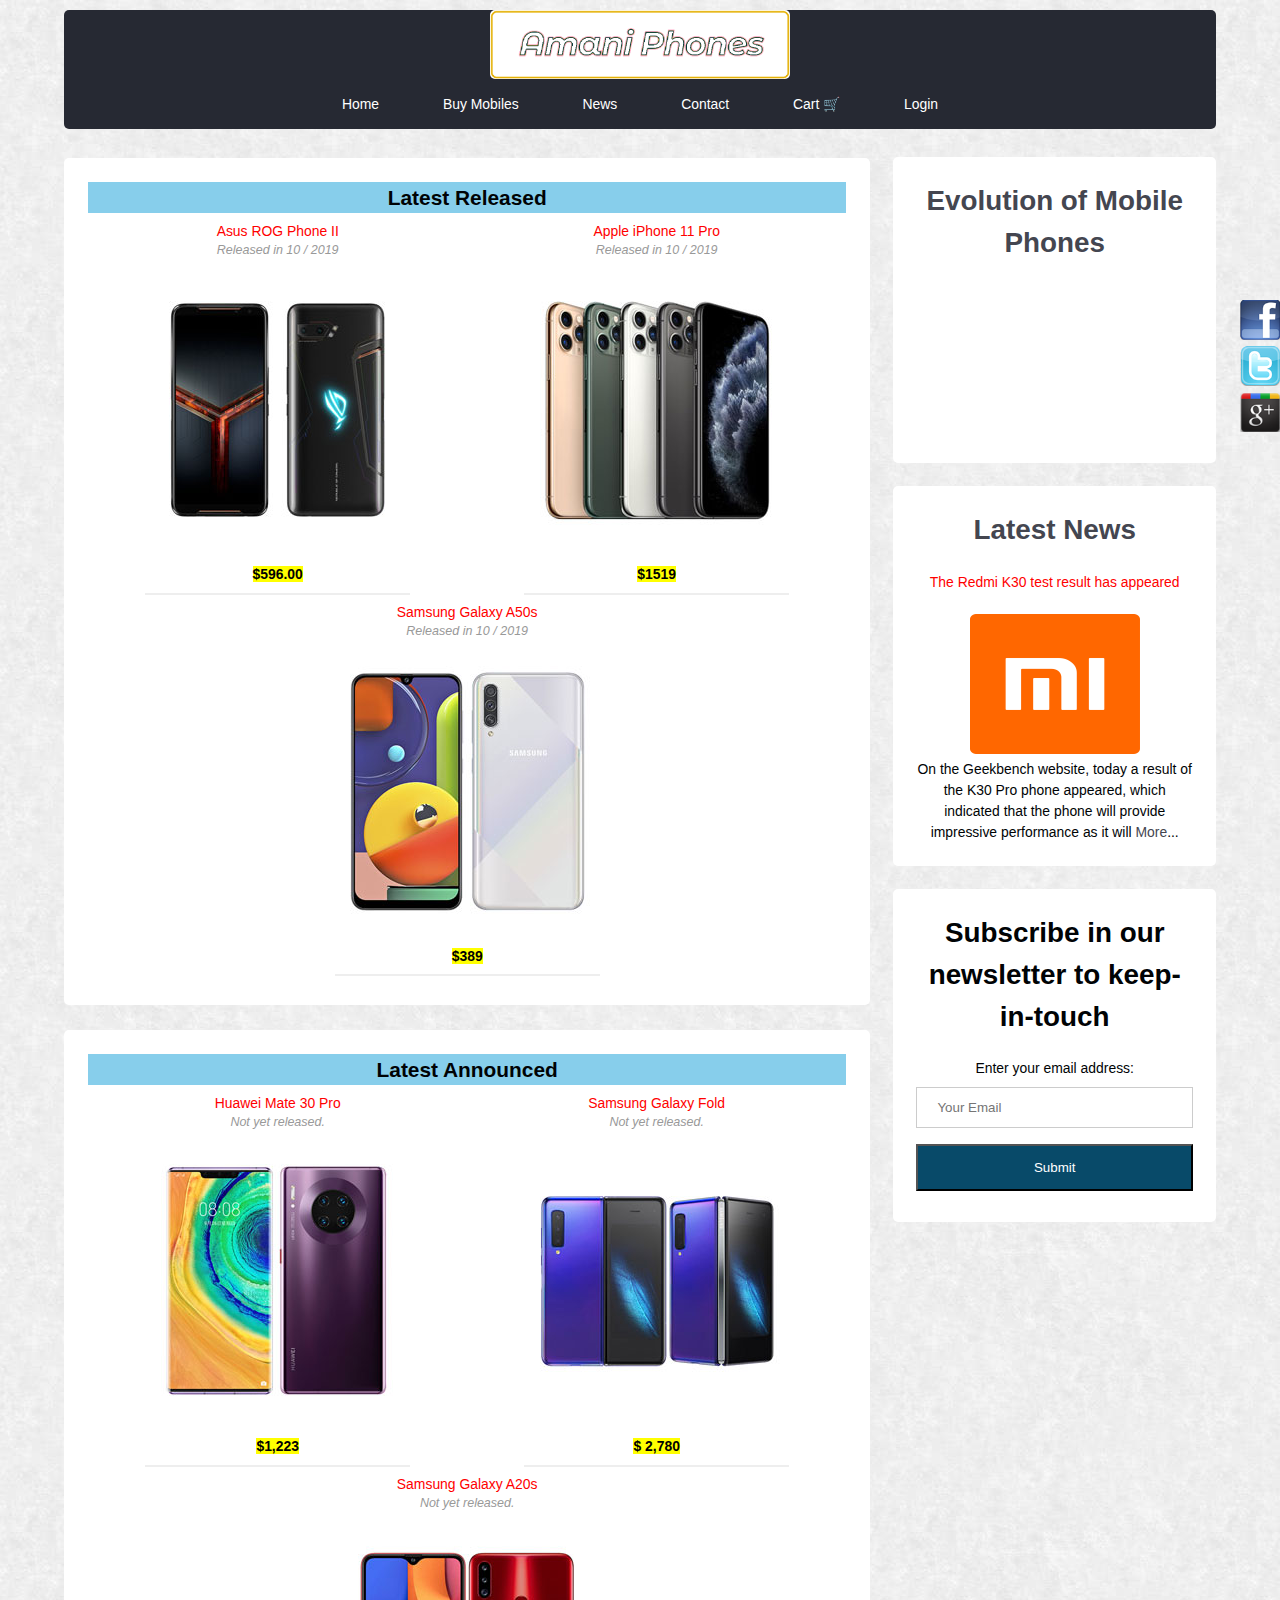
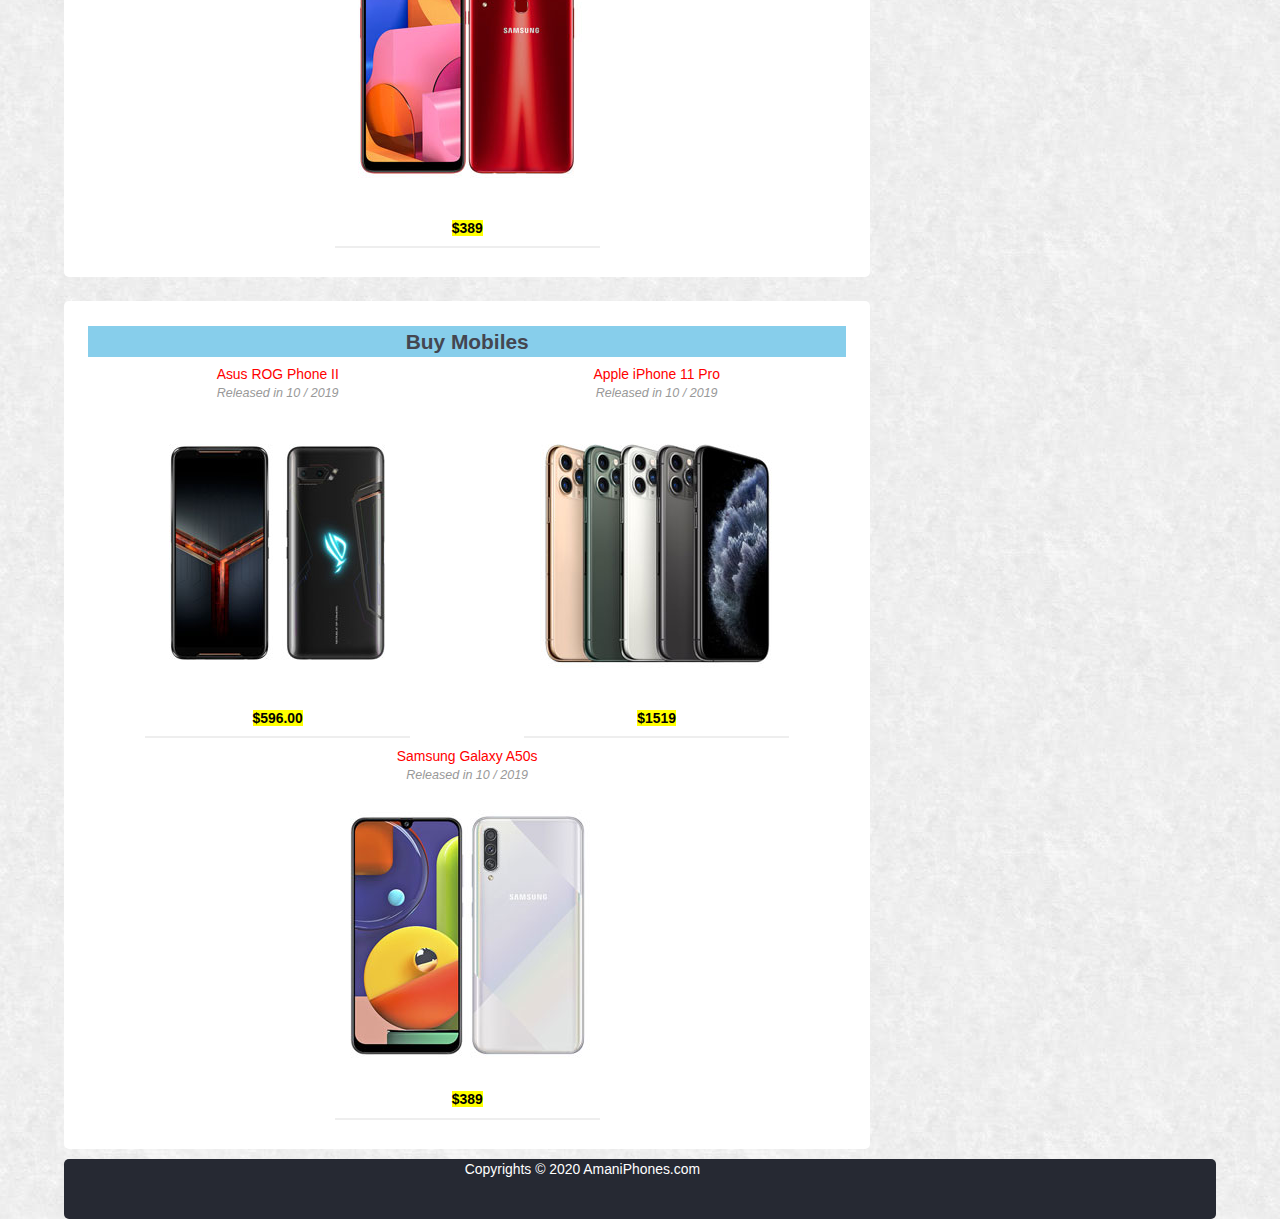
<file: index.html>
<!DOCTYPE html>
<html lang="en">
<head>
  <meta charset="UTF-8" />
  <meta name="viewport" content="width=device-width, initial-scale=1.0" />
  <meta http-equiv="X-UA-Compatible" content="ie=edge" />
  <link rel="stylesheet" href="css/style.css" />
  <title>ِAmani Phones</title>
  <style>
  </style>
</head>

<body class="body">
  <header class="mainheader">
   <div> <img src="img/Logo.PNG" /></div>
    <nav>
      <ul>
        <li><a href="index.html">Home</a></li>
        <li><a href="buy.html">Buy Mobiles</a></li>
        <li><a href="news.html">News</a></li>
        <li><a href="contact.html">Contact</a></li>
        <li><a href="cart.html">Cart 🛒</a></li>
         <li><a href="login.html">Login</a></li>
      </ul>
    </nav>
  </header>

  <div id="socialNetworksLnks">
        <div>
            <a href="https://www.facebook.com" target="_blank" >
                <img src="img/facebook.png" alt="Follow us on facebook"></a></div>
        <div>
            <a href="https://twitter.com" target="_blank" >
                <img  src="img/twitter.png" alt="follow us on twitter"></a></div>
        <div>
            <a href="https://plus.google.com" target="_blank" >
                <img src="img/google-plus.png" alt="follow us on Google +"></a></div>
  </div>

  <div class="mainContent ">
    <section class="top-content">
      <header>
        <h2>Latest Released</h2>
      </header>
      <div class="content">
        <article>
          <p><span>Asus ROG Phone II</span></p>
          <footer>
            <p class="post-info">Released in 10 / 2019</p>
          </footer>
          <figure>
            <a href="Asus1.html"><img src="img/pict1.jpg " /></a>
          </figure>

          <p>
            <mark>$596.00</mark>
          </p>
        </article>
        <article>
          <p><span>Apple iPhone 11 Pro</span></p>
          <footer>
            <p class="post-info">Released in 10 / 2019</p>
          </footer>
          <figure>
            <a href="Apple1.html"> <img src="img/pict2.jpg " /></a>
          </figure>

          <p>
            <mark>$1519</mark>

          </p>
        </article>
        

        <article>
          <p><span>Samsung Galaxy A50s</span></p>
          <footer>
            <p class="post-info">Released in 10 / 2019</p>
          </footer>
          <figure>
            <a href="Galaxy1.html"><img src="img/pict3.jpg " /></a>
          </figure>

          <p>
            <mark>$389</mark>

          </p>
        </article>
      </div>
    </section>
      <section class="top-content">
        <header>
          <h2>Latest Announced</h2>
        </header>
        <div class="content">
          <article>
            <p><span>Huawei Mate 30 Pro</span></p>
            <footer>
              <p class="post-info">Not yet released.</p>
            </footer>
            <figure>
              <img src="img/pict4.jpg " />
            </figure>

            <p>
              <mark>$1,223</mark>

            </p>
          </article>
          <article>
            <p><span>Samsung Galaxy Fold</span></p>
            <footer>
              <p class="post-info">Not yet released.</p>
            </footer>
            <figure>
              <img src="img/pict5.jpg " />
            </figure>

            <p>
              <mark>$ 2,780</mark>

            </p>
          </article>

          <article>
            <p><span>Samsung Galaxy A20s</span></p>
            <footer>
              <p class="post-info">Not yet released.</p>
            </footer>
            <figure>
              <img src="img/pict6.jpg " />
            </figure>

            <p>
              <mark>$389</mark>

            </p>
          </article>
        </div>
      </section>
        <section class="top-content">
          <header>
            <h2><a href="buy.html">Buy Mobiles</a></h2>
          </header>
          <div class="content">
            <article>
              <p><span>Asus ROG Phone II</span></p>
              <footer>
                <p class="post-info">Released in 10 / 2019</p>
              </footer>
              <figure>
                <a href="Asus1.html"><img src="img/pict1.jpg " /></a>
              </figure>
    
              <p>
                <mark>$596.00</mark>
    
              </p>
            </article>
            <article>
              <p><span>Apple iPhone 11 Pro</span></p>
              <footer>
                <p class="post-info">Released in 10 / 2019</p>
              </footer>
              <figure>
                <a href="Apple1.html"> <img src="img/pict2.jpg " /></a>
              </figure>
    
              <p>
                <mark>$1519</mark>
    
              </p>
            </article>
            
    
            <article>
              <p><span>Samsung Galaxy A50s</span></p>
              <footer>
                <p class="post-info">Released in 10 / 2019</p>
              </footer>
              <figure>
                <a href="Galaxy1.html"><img src="img/pict3.jpg " /></a>
              </figure>
    
              <p>
                <mark>$389</mark>
    
              </p>
            </article>
          </div>
        </section>

  </div>
   <aside>
    <article class="theSidebar">
      <h1><a href="#"> Evolution of Mobile Phones</a></h1>
      <br>
     <iframe width="95%" src="https://www.youtube.com/embed/xnobktms0TM" frameborder="0" 
     allow="accelerometer; autoplay; encrypted-media; gyroscope; picture-in-picture" allowfullscreen></iframe>
    </article>
  </aside>
  <aside>
    <article class="theSidebar flow">
      <h1><a href="news.html"> Latest News</a></h1>
         <br>
      <p><span>The Redmi K30 test result has appeared</span></p>
         <br>
      <p><img src="img/redmi.png "  /></p>
      <p>On the Geekbench website, today a result of the K30 Pro phone appeared, which indicated that the phone will
        provide impressive performance as it will <a href="#"> More</a>...
      </p>
  
    </article>
 
 
  </aside>

  <aside>
    <article class="theSidebar">
      <h1> Subscribe in our newsletter to keep-in-touch</h1>
         <br>
      <p>
          <form>
          <label for="email_input">Enter your email address:</label>
          <input type="email" name="email" id="email_input" placeholder="Your Email">
           <button type="submit">Submit</button>
        </form>
      </p>
    </article>
  </aside>
  <footer class="footer">
    <p>Copyrights &copy; 2020 AmaniPhones.com</p>
  </footer>
</body>

</html>
</file>
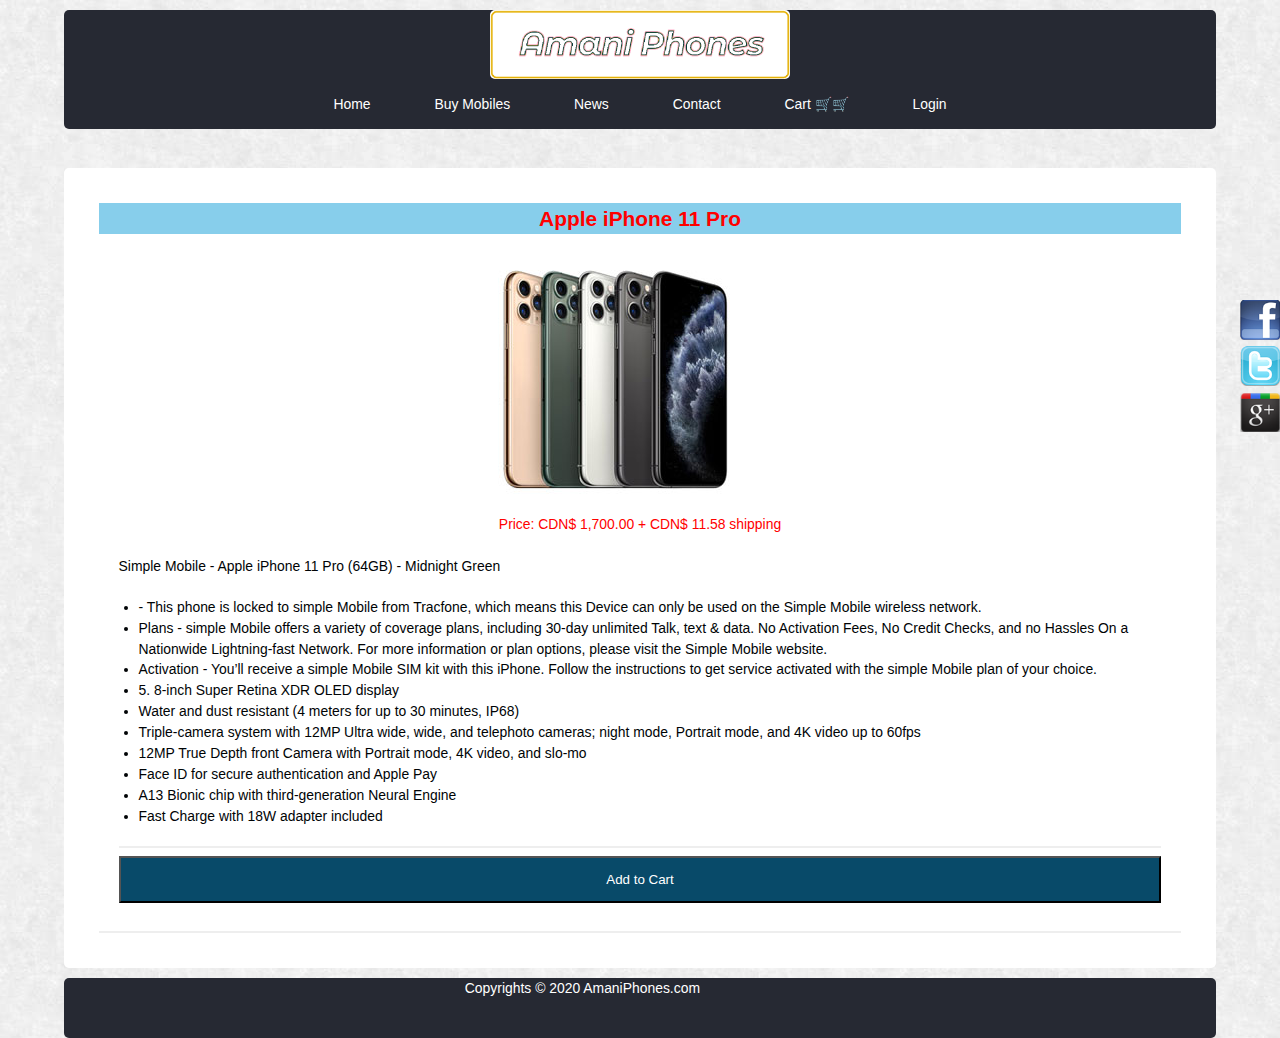
<file: Apple1.html>
<!DOCTYPE html>
<html lang="en">

<head>
  <meta charset="UTF-8" />
  <meta name="viewport" content="width=device-width, initial-scale=1.0" />
  <meta http-equiv="X-UA-Compatible" content="ie=edge" />
  <link rel="stylesheet" href="css/style.css" />
  <title>Apple iPhone 11 Pro | Amani Phones</title>
  <style>
    /*...................... Main content..................... */

    .mainContent {
      width: 100%;
    }
  
    h2,#spanid {
      color: red;
      text-align: center;
    }
    .post-img {
    background: url("img/pict2.jpg") no-repeat;
      display: block;
      margin-left: auto;
      margin-right: auto;
       width: 300px;
        height: 260px;

}

.post-img:hover {
    background: url("img/apple1_1.png") no-repeat;
  
      display: block;
}
 article{
       padding: 20px;
       border-bottom: 2px #eee solid;
     }
     article ul{
       padding: 20px;
       border-bottom: 2px #eee solid;
     }
  </style>
</head>

<body class="body">
  <header class="mainheader">
    <div> <img src="img/Logo.PNG" /></div>
    <nav>
      <ul>
        <li><a href="index.html">Home</a></li>
        <li><a href="buy.html">Buy Mobiles</a></li>
        <li><a href="news.html">News</a></li>
        <li><a href="contact.html">Contact</a></li>
        <li><a href="cart.html">Cart  🛒🛒</a></li>
         <li><a href="login.html">Login</a></li>
      </ul>
    </nav>
  </header>
    <div id="socialNetworksLnks">
        <div>
            <a href="https://www.facebook.com" target="_blank" >
                <img src="img/facebook.png" alt="Follow us on facebook"></a></div>
        <div>
            <a href="https://twitter.com" target="_blank" >
                <img  src="img/twitter.png" alt="follow us on twitter"></a></div>
        <div>
            <a href="https://plus.google.com" target="_blank" >
                <img src="img/google-plus.png" alt="follow us on Google +"></a></div>
  </div>
  <div class="mainContent">

    <section class="top-content">
      <header>
        <h2>Apple iPhone 11 Pro</h2>
      </header>

      <article>
          <div class="post-img">&nbsp;
         
         </div> 
        <p id="spanid"><span> Price:	CDN$ 1,700.00
          + CDN$ 11.58 shipping</span></p>
        <br>
        <p>Simple Mobile - Apple iPhone 11 Pro (64GB) - Midnight Green</p>
        <ul>
          

            <li>- This phone is locked to simple Mobile from Tracfone, which means this Device can only be used on the Simple Mobile wireless network.</li> 
<li>Plans - simple Mobile offers a variety of coverage plans, including 30-day unlimited Talk, text & data. No Activation Fees, No Credit Checks, and no Hassles On a Nationwide Lightning-fast Network. For more information or plan options, please visit the Simple Mobile website.</li>
<li>Activation - You’ll receive a simple Mobile SIM kit with this iPhone. Follow the instructions to get service activated with the simple Mobile plan of your choice.</li>
<li>5. 8-inch Super Retina XDR OLED display</li>
<li>Water and dust resistant (4 meters for up to 30 minutes, IP68)</li>
<li>Triple-camera system with 12MP Ultra wide, wide, and telephoto cameras; night mode, Portrait mode, and 4K video up to 60fps</li>
<li>12MP True Depth front Camera with Portrait mode, 4K video, and slo-mo</li>
<li>Face ID for secure authentication and Apple Pay</li>
<li>A13 Bionic chip with third-generation Neural Engine</li>
<li>Fast Charge with 18W adapter included</li>
        </ul>

<p><button>Add to Cart</button></p>
        
      </article>
    </section>


    <footer class="footer">
      <p>Copyrights &copy; 2020 AmaniPhones.com</p>
    </footer>
</body>

</html>
</file>
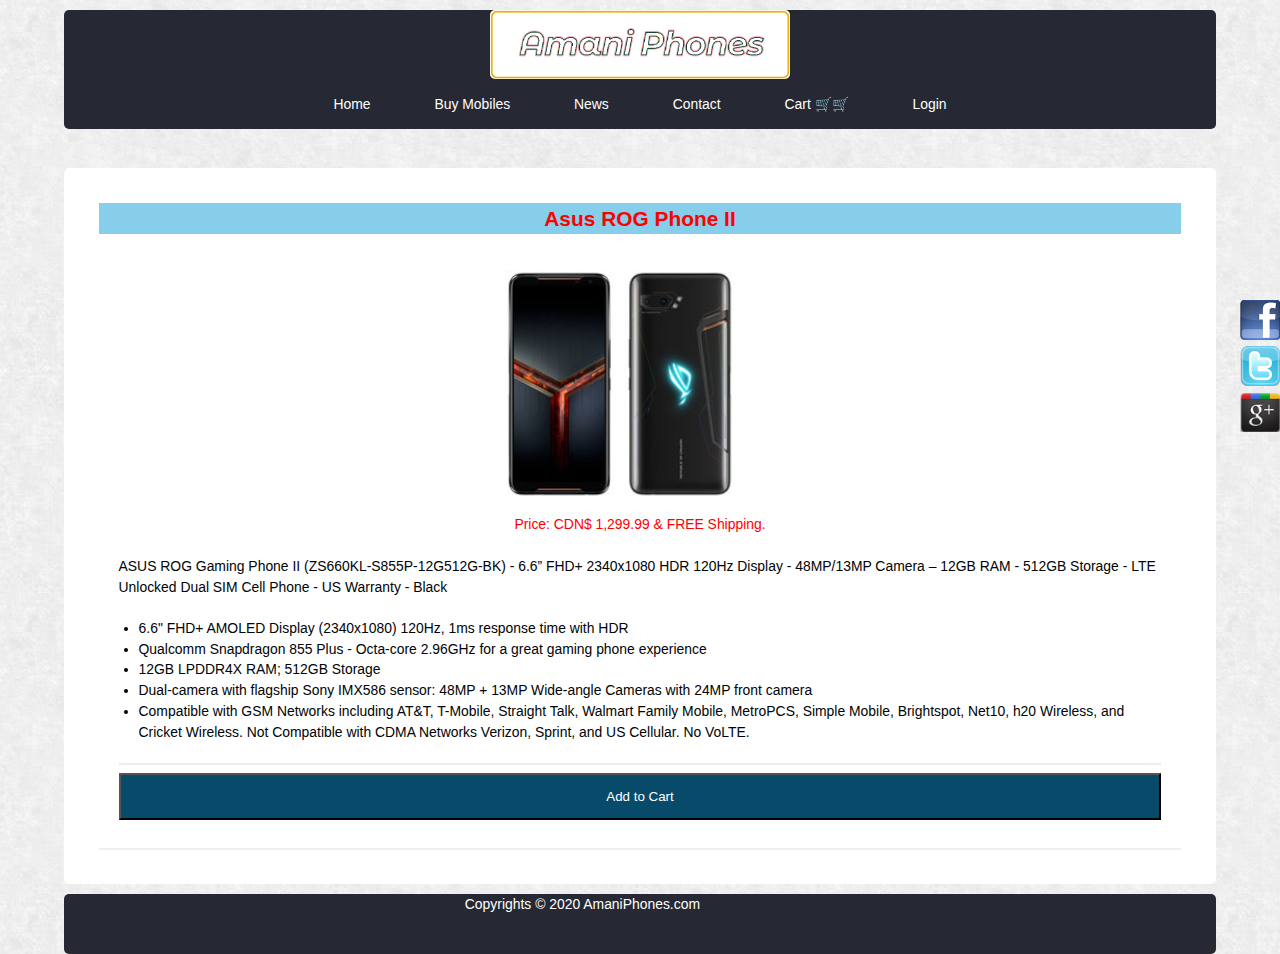
<file: Asus1.html>
<!DOCTYPE html>
<html lang="en">

<head>
  <meta charset="UTF-8" />
  <meta name="viewport" content="width=device-width, initial-scale=1.0" />
  <meta http-equiv="X-UA-Compatible" content="ie=edge" />
  <link rel="stylesheet" href="css/style.css" />
  <title>Asus ROG Phone II | Amani Phones</title>
  <style>
    /*...................... Main content..................... */

    .mainContent {
      width: 100%;
    }

    h2,#spanid {
      color: red;
      text-align: center;
    }

    .post-img {
    background: url("img/pict1.jpg") no-repeat;
     background-size: contain;
      display: block;
      margin-left: auto;
      margin-right: auto;
       width: 300px;
        height: 260px;
     }

.post-img:hover {
    background: url("img/asus1_1.jpg") no-repeat;
      display: block;
} 
  article{
       padding: 20px;
       border-bottom: 2px #eee solid;
     }
     article ul{
       padding: 20px;
       border-bottom: 2px #eee solid;
     }

  </style>
</head>

<body class="body">
  <header class="mainheader">
    <div> <img src="img/Logo.PNG" /></div>
    <nav>
      <ul>
        <li><a href="index.html">Home</a></li>
        <li><a href="buy.html">Buy Mobiles</a></li>
        <li><a href="news.html">News</a></li>
        <li><a href="contact.html">Contact</a></li>
        <li><a href="cart.html">Cart  🛒🛒</a></li>
         <li><a href="login.html">Login</a></li>
      </ul>
    </nav>
  </header>
    <div id="socialNetworksLnks">
        <div>
            <a href="https://www.facebook.com" target="_blank" >
                <img src="img/facebook.png" alt="Follow us on facebook"></a></div>
        <div>
            <a href="https://twitter.com" target="_blank" >
                <img  src="img/twitter.png" alt="follow us on twitter"></a></div>
        <div>
            <a href="https://plus.google.com" target="_blank" >
                <img src="img/google-plus.png" alt="follow us on Google +"></a></div>
  </div>
  <div class="mainContent">

    <section class="top-content">
      <header>
        <h2>Asus ROG Phone II</h2>
      </header>

      <article>
        <div class="post-img">&nbsp;</div> 

        <p id="spanid"><span> Price:	CDN$ 1,299.99 & FREE Shipping.</span></p>
        <br>
        <p> ASUS ROG Gaming Phone II (ZS660KL-S855P-12G512G-BK) - 6.6” FHD+ 2340x1080 HDR 120Hz Display - 48MP/13MP
          Camera – 12GB RAM - 512GB Storage - LTE Unlocked Dual SIM Cell Phone - US Warranty - Black</p>
        <ul>
          <li>6.6" FHD+ AMOLED Display (2340x1080) 120Hz, 1ms response time with HDR</li>
          <li>Qualcomm Snapdragon 855 Plus - Octa-core 2.96GHz for a great gaming phone experience</li>
          <li>12GB LPDDR4X RAM; 512GB Storage</li>
          <li>Dual-camera with flagship Sony IMX586 sensor: 48MP + 13MP Wide-angle Cameras with 24MP front camera</li>
          <li>Compatible with GSM Networks including AT&T, T-Mobile, Straight Talk, Walmart Family Mobile, MetroPCS,
            Simple Mobile, Brightspot, Net10, h20 Wireless, and Cricket Wireless. Not Compatible with CDMA Networks
            Verizon, Sprint, and US Cellular. No VoLTE.</li>
        </ul>


         <p><button>Add to Cart</button></p>
      </article>


    </section>


    <footer class="footer">
      <p>Copyrights &copy; 2020 AmaniPhones.com</p>
    </footer>
</body>

</html>
</file>
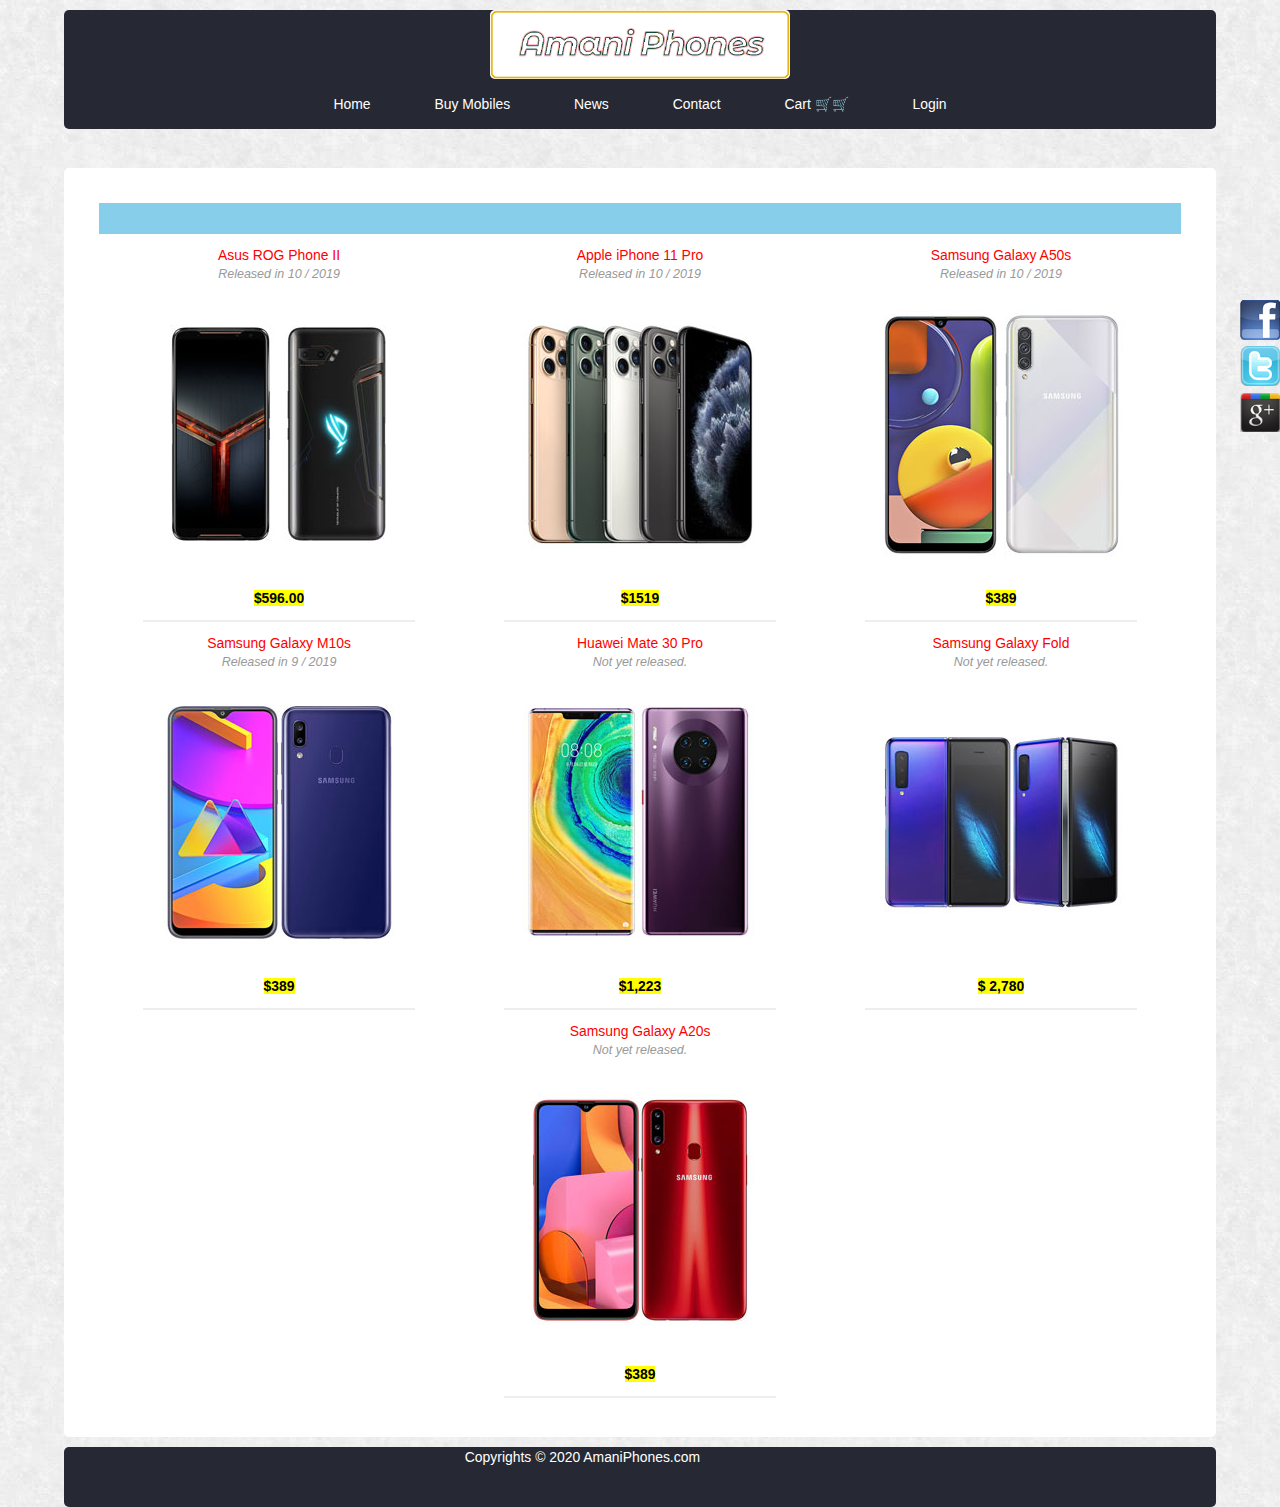
<file: buy.html>
<!DOCTYPE html>
<html lang="en">

<head>
  <meta charset="UTF-8" />
  <meta name="viewport" content="width=device-width, initial-scale=1.0" />
  <meta http-equiv="X-UA-Compatible" content="ie=edge" />
  <link rel="stylesheet" href="css/style.css" />
  <title>ِBuy Phones | Amani Phones</title>
  <style>
    span {
      color: red;
    }

    mark {
      font-weight: bold;
      line-height: large;
    }

    .mainContent {
      width: 100%;
    }

    .post-img {
      height:17.5%;
      width:98%;
    }    

  </style>
</head>

<body class="body">
  <header class="mainheader">
    <div> <img src="img/Logo.PNG" /></div>
    <nav>
      <ul>
        <li><a href="index.html">Home</a></li>
        <li><a href="buy.html">Buy Mobiles</a></li>
        <li><a href="news.html">News</a></li>
        <li><a href="contact.html">Contact</a></li>
        <li><a href="cart.html">Cart  🛒🛒</a></li>
         <li><a href="login.html">Login</a></li>
      </ul>
    </nav>
  </header>
    <div id="socialNetworksLnks">
        <div>
            <a href="https://www.facebook.com" target="_blank" >
                <img src="img/facebook.png" alt="Follow us on facebook"></a></div>
        <div>
            <a href="https://twitter.com" target="_blank" >
                <img  src="img/twitter.png" alt="follow us on twitter"></a></div>
        <div>
            <a href="https://plus.google.com" target="_blank" >
                <img src="img/google-plus.png" alt="follow us on Google +"></a></div>
  </div>
  <!-- <div>
    <marquee id="marquee_id" direction="scroll"> Welcome .......................</marquee>
  </div> -->
  <div class="mainContent ">
    <section class="top-content">
      <header>
        <h2>&nbsp;</h2>
      </header>
      <div class="content">
        <article>
          <p><span>Asus ROG Phone II</span></p>
          <footer>
            <p class="post-info">Released in 10 / 2019</p>
          </footer>
          <figure>
            <a href="Asus1.html"><img src="img/pict1.jpg " /></a>
          </figure>
          <p>
            <mark>$596.00</mark>
          </p>
        </article>
        
        <article>
          <p><span>Apple iPhone 11 Pro</span></p>
          <footer>
            <p class="post-info">Released in 10 / 2019</p>
          </footer>
          <figure>
            <a href="Apple1.html"> <img src="img/pict2.jpg " /></a>
          </figure>

          <p>
            <mark>$1519</mark>

          </p>
        </article>

        <article>
          <p><span>Samsung Galaxy A50s</span></p>
          <footer>
            <p class="post-info">Released in 10 / 2019</p>
          </footer>
          <figure>
            <a href="Galaxy1.html"><img src="img/pict3.jpg " /></a>
          </figure>

          <p>
            <mark>$389</mark>

          </p>
        </article>

        <article>
          <p><span>Samsung Galaxy M10s</span></p>
          <footer>
            <p class="post-info">Released in 9 / 2019</p>
          </footer>
          <figure>
            <img src="img/s_m10s.jpg " />
          </figure>

          <p>
            <mark>$389</mark>

          </p>
        </article>
      
          <article>
            <p><span>Huawei Mate 30 Pro</span></p>
            <footer>
              <p class="post-info">Not yet released.</p>
            </footer>
            <figure>
              <img src="img/pict4.jpg " />
            </figure>

            <p>
              <mark>$1,223</mark>

            </p>
          </article>

          <article>
            <p><span>Samsung Galaxy Fold</span></p>
            <footer>
              <p class="post-info">Not yet released.</p>
            </footer>
            <figure>
              <img src="img/pict5.jpg " />
            </figure>

            <p>
              <mark>$ 2,780</mark>

            </p>
          </article>

          <article>
            <p><span>Samsung Galaxy A20s</span></p>
            <footer>
              <p class="post-info">Not yet released.</p>
            </footer>
            <figure>
              <img src="img/pict6.jpg " />
            </figure>

            <p>
              <mark>$389</mark>

            </p>
          </article>
        </div>
  </div>
 
  <footer class="footer">
    <p>Copyrights &copy; 2020 AmaniPhones.com</p>
  </footer>
</body>

</html>
</file>
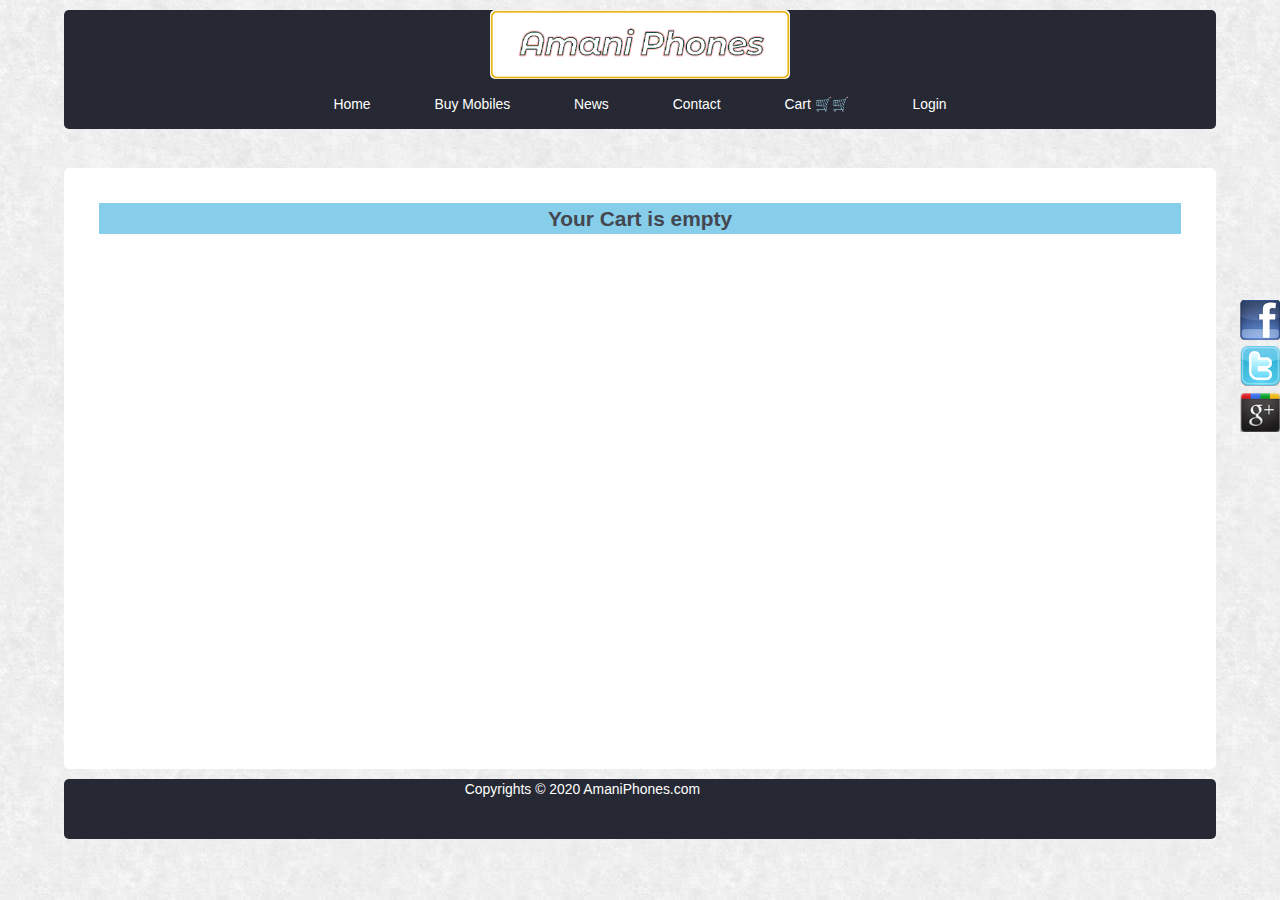
<file: cart.html>
<!DOCTYPE html>
<html lang="en">

<head>
  <meta charset="UTF-8" />
  <meta name="viewport" content="width=device-width, initial-scale=1.0" />
  <meta http-equiv="X-UA-Compatible" content="ie=edge" />
  <link rel="stylesheet" href="css/style.css" />
  <title>Cart | Amani Phones</title>
  <style>
    /*...................... Main content..................... */

    .mainContent {
      width: 100%;
    }
    .top-content article{
height: 500px;
    }
  
  </style>
</head>

<body class="body">
  <header class="mainheader">
    <div> <img src="img/Logo.PNG" /></div>
    <nav>
      <ul>
       <li><a href="index.html">Home</a></li>
        <li><a href="buy.html">Buy Mobiles</a></li>
        <li><a href="news.html">News</a></li>
        <li><a href="contact.html">Contact</a></li>
        <li><a href="cart.html">Cart  🛒🛒</a></li>
         <li><a href="login.html">Login</a></li>
     </ul>
    </nav>
  </header>

    <div id="socialNetworksLnks">
        <div>
            <a href="https://www.facebook.com" target="_blank" >
                <img src="img/facebook.png" alt="Follow us on facebook"></a></div>
        <div>
            <a href="https://twitter.com" target="_blank" >
                <img  src="img/twitter.png" alt="follow us on twitter"></a></div>
        <div>
            <a href="https://plus.google.com" target="_blank" >
                <img src="img/google-plus.png" alt="follow us on Google +"></a></div>
  </div>
  
  <div class="mainContent">

    <section class="top-content">
      <header>
        <h2><a href="#">Your Cart is empty</a></h2>
      </header>
     
      <article>
      &nbsp;
      </article>
    </section>


    <footer class="footer">
      <p>Copyrights &copy; 2020 AmaniPhones.com</p>
    </footer>
</body>

</html>
</file>
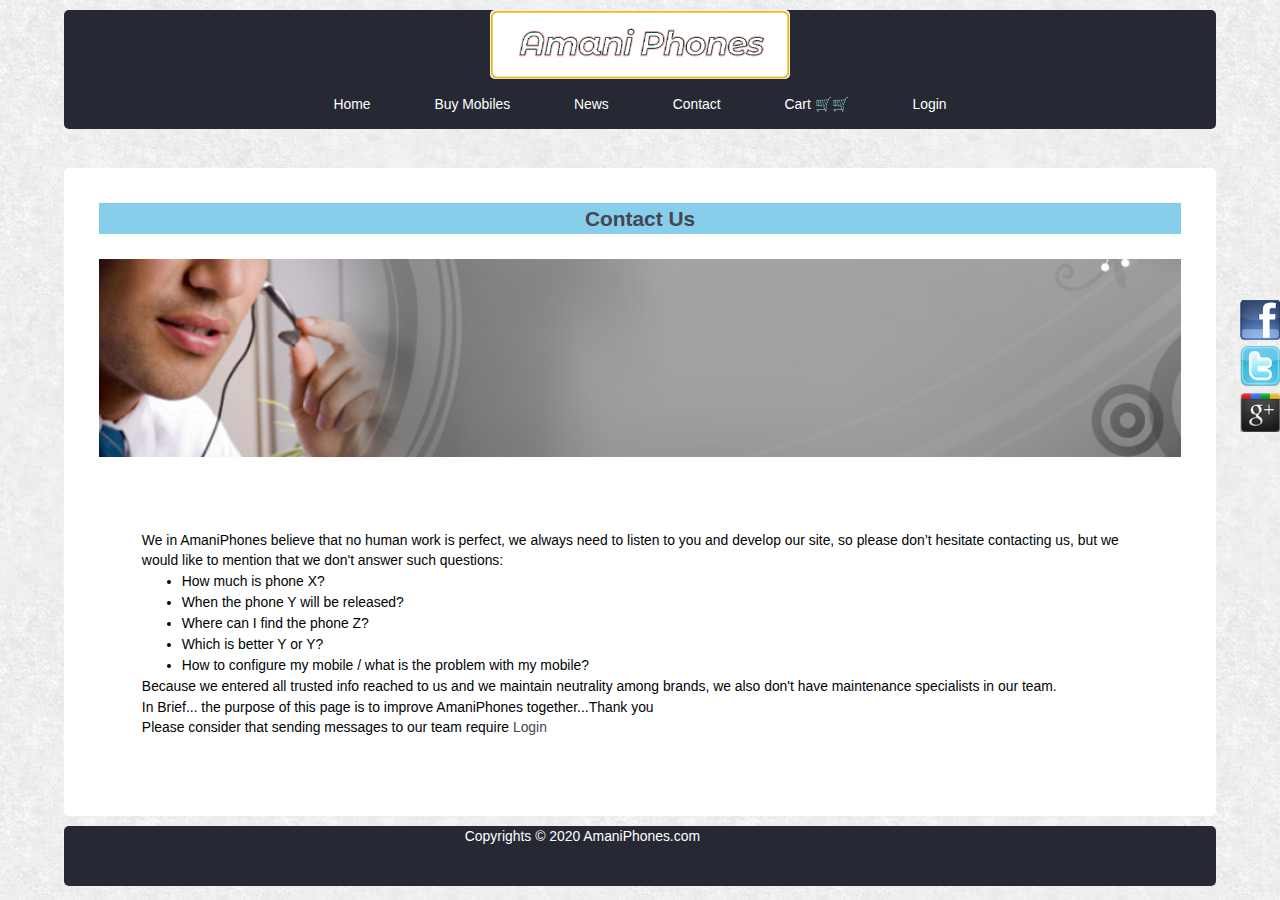
<file: contact.html>
<!DOCTYPE html>
<html lang="en">

<head>
  <meta charset="UTF-8" />
  <meta name="viewport" content="width=device-width, initial-scale=1.0" />
  <meta http-equiv="X-UA-Compatible" content="ie=edge" />
  <link rel="stylesheet" href="css/style.css" />
  <title>Contact | Amani Phones</title>
  <style>
    /*...................... Main content..................... */

    .mainContent {
      width: 100%;
    }

    .top-content article div {
      padding: 4%;
    }
    .top-content article div ul{
      padding-left: 4%;
    }

  </style>
</head>

<body class="body">
  <header class="mainheader">
    <div> <img src="img/Logo.PNG" /></div>
    <nav>
      <ul>
        <li><a href="index.html">Home</a></li>
        <li><a href="buy.html">Buy Mobiles</a></li>
        <li><a href="news.html">News</a></li>
        <li><a href="contact.html">Contact</a></li>
        <li><a href="cart.html">Cart 🛒🛒</a></li>
        <li><a href="login.html">Login</a></li>
      </ul>
    </nav>
  </header>
  <div id="socialNetworksLnks">
    <div>
      <a href="https://www.facebook.com" target="_blank">
        <img src="img/facebook.png" alt="Follow us on facebook"></a></div>
    <div>
      <a href="https://twitter.com" target="_blank">
        <img src="img/twitter.png" alt="follow us on twitter"></a></div>
    <div>
      <a href="https://plus.google.com" target="_blank">
        <img src="img/google-plus.png" alt="follow us on Google +"></a></div>
  </div>

  <div class="mainContent">

    <section class="top-content">
      <header>
        <h2><a href="#">Contact Us</a></h2>
      </header>
      <article>
        <figure>
          <img src="img/contact.jpg " class="post-img" />
        </figure>
        <div>
          <p>We in AmaniPhones believe that no human work is perfect, we always need to listen to you and develop our
            site, so please don’t hesitate contacting us, but we would like to mention that we don't answer such
            questions:
            <ul>
              <li>How much is phone X?</li>
              <li>When the phone Y will be released?</li>
              <li>Where can I find the phone Z?</li>
              <li>Which is better Y or Y?</li>
              <li>How to configure my mobile / what is the problem with my mobile?</li>
            </ul>
            Because we entered all trusted info reached to us and we maintain neutrality among brands, we also don't
            have
            maintenance specialists in our team.</p>

          <p> In Brief... the purpose of this page is to improve AmaniPhones together...Thank you</p>
          <p>Please consider that sending messages to our team require <a id="boldp" href="login.html">Login</a></p>
        </div>
      </article>
    </section>
  </div>


  <footer class="footer">
    <p>Copyrights &copy; 2020 AmaniPhones.com</p>
  </footer>
</body>

</html>
</file>
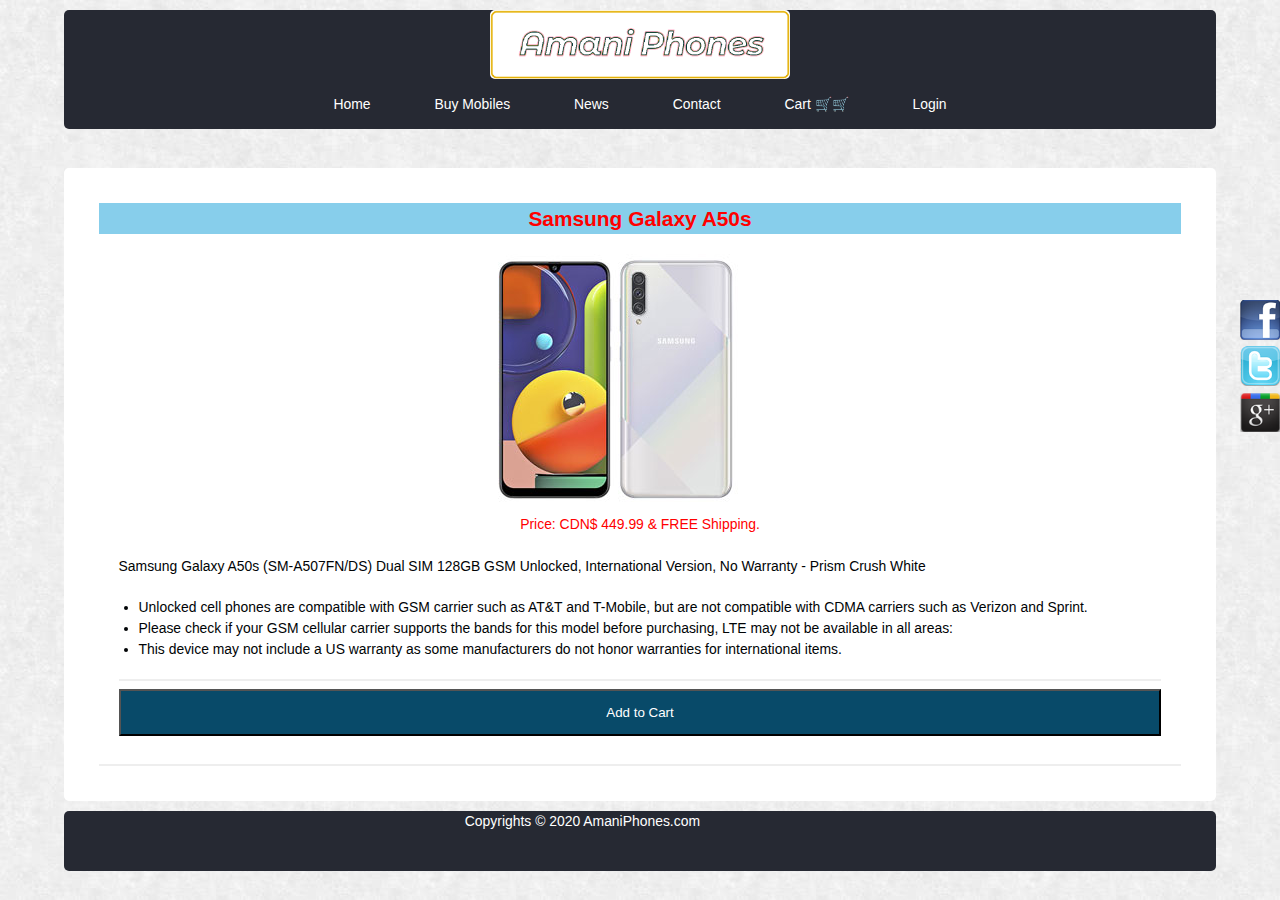
<file: Galaxy1.html>
<!DOCTYPE html>
<html lang="en">

<head>
  <meta charset="UTF-8" />
  <meta name="viewport" content="width=device-width, initial-scale=1.0" />
  <meta http-equiv="X-UA-Compatible" content="ie=edge" />
  <link rel="stylesheet" href="css/style.css" />
  <title>Samsung Galaxy A50s | Amani Phones</title>
  <style>
    /*...................... Main content..................... */

    .mainContent {
      width: 100%;
       
    }

    h2,#spanid {
      color: red;
      text-align: center;
    }

.post-img {
    background: url("img/Galaxy1.jpg") no-repeat;
      display: block;
      margin-left: auto;
      margin-right: auto;
       width: 300px;
        height: 260px;

}

.post-img:hover {
    background: url("img/Galaxy1_1.jpg") no-repeat;
  
      display: block;
} 
 article{
       padding: 20px;
       border-bottom: 2px #eee solid;
     }
     article ul{
       padding: 20px;
       border-bottom: 2px #eee solid;
     }
  </style>
</head>

<body class="body">
  <header class="mainheader">
    <div> <img src="img/Logo.PNG" /></div>
    <nav>
      <ul>
        <li><a href="index.html">Home</a></li>
        <li><a href="buy.html">Buy Mobiles</a></li>
        <li><a href="news.html">News</a></li>
        <li><a href="contact.html">Contact</a></li>
        <li><a href="cart.html">Cart  🛒🛒</a></li>
         <li><a href="login.html">Login</a></li>
      </ul>
    </nav>
  </header>
    <div id="socialNetworksLnks">
        <div>
            <a href="https://www.facebook.com" target="_blank" >
                <img src="img/facebook.png" alt="Follow us on facebook"></a></div>
        <div>
            <a href="https://twitter.com" target="_blank" >
                <img  src="img/twitter.png" alt="follow us on twitter"></a></div>
        <div>
            <a href="https://plus.google.com" target="_blank" >
                <img src="img/google-plus.png" alt="follow us on Google +"></a></div>
  </div>
  <div class="mainContent">

    <section class="top-content">
      <header>
        <h2>Samsung Galaxy A50s</h2>
      </header>

      <article>
         <div class="post-img">&nbsp;
         
         </div> 

        <p id="spanid"><span> Price:	CDN$ 449.99 & FREE Shipping.</span></p>
        <br>
        <p>Samsung Galaxy A50s (SM-A507FN/DS) Dual SIM 128GB GSM Unlocked, International Version, No Warranty - Prism Crush White</p>
        <ul>
          <li>Unlocked cell phones are compatible with GSM carrier such as AT&T and T-Mobile, but are not compatible with CDMA carriers such as Verizon and Sprint.</li>
          <li>Please check if your GSM cellular carrier supports the bands for this model before purchasing, LTE may not be available in all areas:</li>
          <li> This device may not include a US warranty as some manufacturers do not honor warranties for international items.</li>
        </ul>

<p><button>Add to Cart</button></p>
        
      </article>
    </section>


    <footer class="footer">
      <p>Copyrights &copy; 2020 AmaniPhones.com</p>
    </footer>
</body>

</html>
</file>
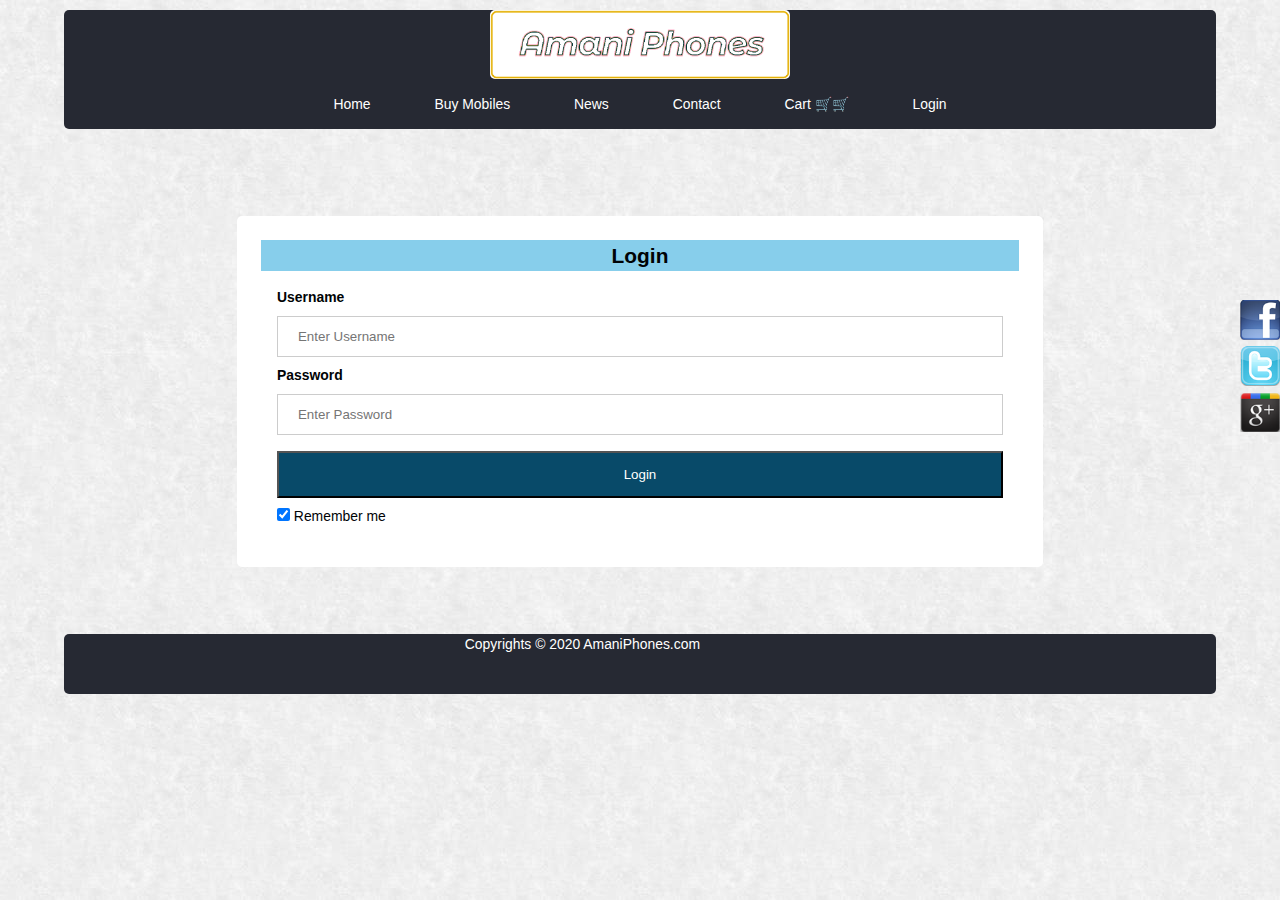
<file: login.html>
<!DOCTYPE html>
<html lang="en">
  <head>
    <meta charset="UTF-8" />
    <meta name="viewport" content="width=device-width, initial-scale=1.0" />
    <meta http-equiv="X-UA-Compatible" content="ie=edge" />
    <link rel="stylesheet" href="css/style.css" />
    <title>Login | Amani Phones</title>
    <style>
      /*...................... Main content..................... */

      .mainContent {
        width: 70%;
        margin: 5% 15%;
      }

      .container {
        padding: 16px;
      }
    </style>
  </head>

  <body class="body">
    <header class="mainheader">
      <div><img src="img/Logo.PNG" /></div>
      <nav>
        <ul>
          <li><a href="index.html">Home</a></li>
          <li><a href="buy.html">Buy Mobiles</a></li>
          <li><a href="news.html">News</a></li>
          <li><a href="contact.html">Contact</a></li>
          <li><a href="cart.html">Cart 🛒🛒</a></li>
          <li><a href="login.html">Login</a></li>
        </ul>
      </nav>
    </header>

    <div id="socialNetworksLnks">
      <div>
        <a href="https://www.facebook.com" target="_blank">
          <img src="img/facebook.png" alt="Follow us on facebook"
        /></a>
      </div>
      <div>
        <a href="https://twitter.com" target="_blank">
          <img src="img/twitter.png" alt="follow us on twitter"
        /></a>
      </div>
      <div>
        <a href="https://plus.google.com" target="_blank">
          <img src="img/google-plus.png" alt="follow us on Google +"
        /></a>
      </div>
    </div>

    <div class="mainContent">
      <section class="top-content">
        <header>
          <h2><a>Login</a></h2>
        </header>

        <article>
          <form>
            <div class="container">
              <label for="uname"><b>Username</b></label>
              <input
                type="text"
                placeholder="Enter Username"
                name="uname"
                required
              />

              <label for="psw"><b>Password</b></label>
              <input
                type="password"
                placeholder="Enter Password"
                name="psw"
                required
              />

              <button type="submit">Login</button>
              <label>
                <input type="checkbox" checked="checked" name="remember" />
                Remember me
              </label>

              <!-- <div>Forgot <a href="#">password?</a></div> -->
            </div>
          </form>
        </article>
      </section>
    </div>

    <footer class="footer">
      <p>Copyrights &copy; 2020 AmaniPhones.com</p>
    </footer>
  </body>
</html>
</file>
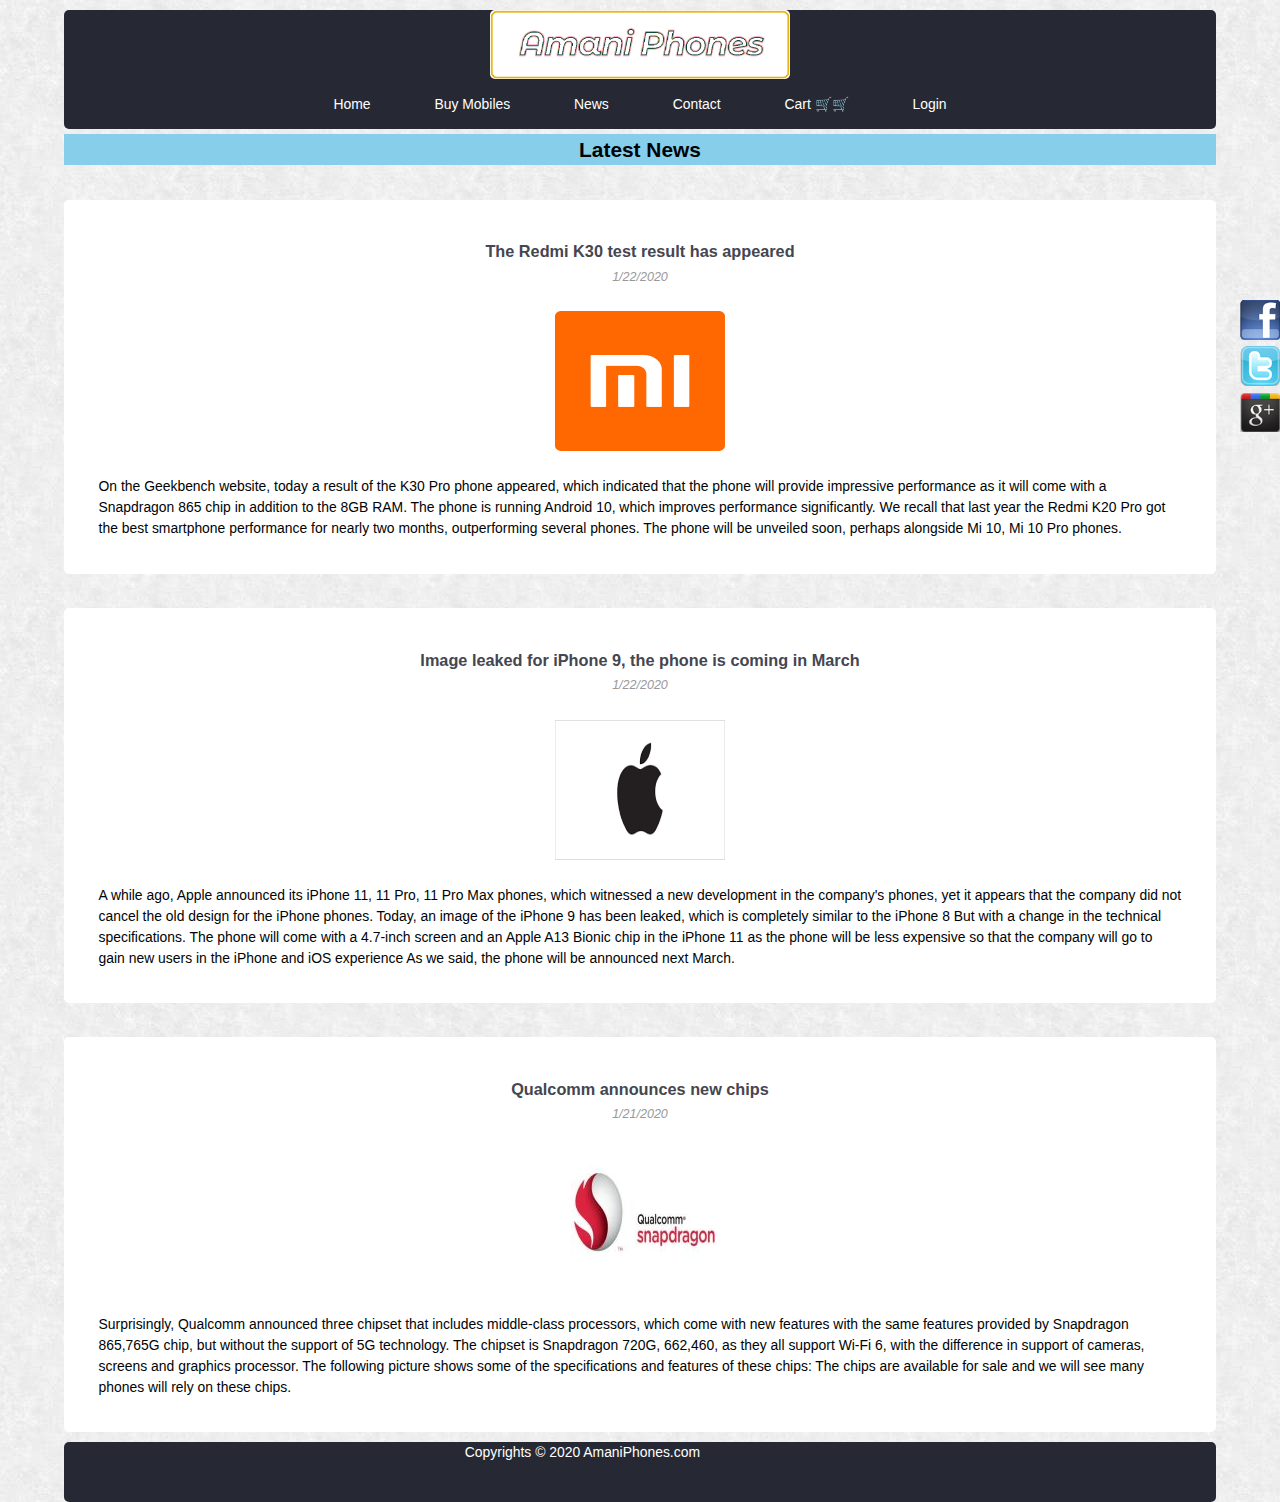
<file: news.html>
<!DOCTYPE html>
<html lang="en">
  <head>
    <meta charset="UTF-8" />
    <meta name="viewport" content="width=device-width, initial-scale=1.0" />
    <meta http-equiv="X-UA-Compatible" content="ie=edge" />
    <link rel="stylesheet" href="css/style.css" />
    <title>News | Amani Phones</title>
    <style>
      /*...................... Main content..................... */

      .mainContent {
        width: 100%;
      }
      h3 {
        padding: 5px;
        text-align: center;
        color: crimson;
      }
      .post-img-news {
        display: block;
        margin: 0 auto;
      }

      /* p {
        padding: 2%;
      } */
    </style>
  </head>

  <body class="body">
    <header class="mainheader">
      <div><img src="img/Logo.PNG" /></div>
      <nav>
        <ul>
          <li><a href="index.html">Home</a></li>
          <li><a href="buy.html">Buy Mobiles</a></li>
          <li><a href="news.html">News</a></li>
          <li><a href="contact.html">Contact</a></li>
          <li><a href="cart.html">Cart 🛒🛒</a></li>
          <li><a href="login.html">Login</a></li>
        </ul>
      </nav>
    </header>

    <div id="socialNetworksLnks">
      <div>
        <a href="https://www.facebook.com" target="_blank">
          <img src="img/facebook.png" alt="Follow us on facebook"
        /></a>
      </div>
      <div>
        <a href="https://twitter.com" target="_blank">
          <img src="img/twitter.png" alt="follow us on twitter"
        /></a>
      </div>
      <div>
        <a href="https://plus.google.com" target="_blank">
          <img src="img/google-plus.png" alt="follow us on Google +"
        /></a>
      </div>
    </div>
    <div class="mainContent">
      <header>
        <h2>Latest News</h2>
      </header>
      <section class="top-content">
        <header>
          <h3><a href="#"> The Redmi K30 test result has appeared</a></h3>
        </header>
        <footer>
          <p class="post-info">1/22/2020</p>
        </footer>
        <article>
          <figure>
            <img src="img/redmi.png " class="post-img-news" />
          </figure>
          <p>
            On the Geekbench website, today a result of the K30 Pro phone
            appeared, which indicated that the phone will provide impressive
            performance as it will come with a Snapdragon 865 chip in addition
            to the 8GB RAM. The phone is running Android 10, which improves
            performance significantly. We recall that last year the Redmi K20
            Pro got the best smartphone performance for nearly two months,
            outperforming several phones. The phone will be unveiled soon,
            perhaps alongside Mi 10, Mi 10 Pro phones.
          </p>
        </article>
      </section>

      <section class="top-content">
        <header>
          <h3>
            <a href="#"
              >Image leaked for iPhone 9, the phone is coming in March</a
            >
          </h3>
        </header>
        <footer>
          <p class="post-info">1/22/2020</p>
        </footer>
        <article>
          <figure>
            <img src="img/iphone9.png " class="post-img-news" />
          </figure>
          <p>
            A while ago, Apple announced its iPhone 11, 11 Pro, 11 Pro Max
            phones, which witnessed a new development in the company's phones,
            yet it appears that the company did not cancel the old design for
            the iPhone phones. Today, an image of the iPhone 9 has been leaked,
            which is completely similar to the iPhone 8 But with a change in the
            technical specifications. The phone will come with a 4.7-inch screen
            and an Apple A13 Bionic chip in the iPhone 11 as the phone will be
            less expensive so that the company will go to gain new users in the
            iPhone and iOS experience As we said, the phone will be announced
            next March.
          </p>
        </article>
      </section>

      <section class="top-content">
        <header>
          <h3><a href="#">Qualcomm announces new chips</a></h3>
        </header>
        <footer>
          <p class="post-info">1/21/2020</p>
        </footer>
        <article>
          <figure>
            <img src="img/n3.jpg " class="post-img-news" />
          </figure>
          <p>
            Surprisingly, Qualcomm announced three chipset that includes
            middle-class processors, which come with new features with the same
            features provided by Snapdragon 865,765G chip, but without the
            support of 5G technology. The chipset is Snapdragon 720G, 662,460,
            as they all support Wi-Fi 6, with the difference in support of
            cameras, screens and graphics processor. The following picture shows
            some of the specifications and features of these chips: The chips
            are available for sale and we will see many phones will rely on
            these chips.
          </p>
        </article>
      </section>
    </div>

    <footer class="footer">
      <p>Copyrights &copy; 2020 AmaniPhones.com</p>
    </footer>
  </body>
</html>
</file>
<file: css/style.css>
* {
  padding: 0;
  margin: 0;
}

body {
  background-image: url(../img/body.jpg);
  color: #000305;
  font-size: 87%;
  font-family: "Lucida Sans", "Lucida Sans Regular", "Lucida Grande",
    "Lucida Sans Unicode", Geneva, Verdana, sans-serif;
  text-align: left;
  line-height: 1.5;
  margin: 10px auto;
  width: 90%;
}
/*.............socialNetworksLinks............*/
#socialNetworksLnks {
  position: fixed;
  top: 300px;
  right: 0;
}

#socialNetworksLnks div a {
  margin: 4px 0 4px;
}

#socialNetworksLnks div a img {
  border: none;
}
/*....................links................*/
a {
  text-decoration: none;
}

a:link,
a:visited {
  color: #444650;
}

a:hover,
a:active {
  color: #f58233;
}

/*...................... Main Header..................... */

.mainheader img {
  width: 300px;
  display: block;
  margin-top: 10px;
  margin-left: auto;
  margin-right: auto;
  border-radius: 5px;
}

.mainheader > div {
  background-color: #262933;
  border-radius: 5px 5px 0 0;
}

.mainheader nav {
  background-color: #262933;
  height: 50px;
  border-radius: 0 0px 5px 5px;
  /* --webkit-border-radius: 5px;
  -moz-border-radius: 5px; */
  margin-bottom: 5px;
}

.mainheader nav ul {
  text-align: center;
  list-style-type: none;
  margin: 0 auto;
}

.mainheader nav ul li {
  display: inline;
}

.mainheader a:link,
.mainheader a:visited {
  color: white;
  padding: 15px 30px;
  display: inline-block;
  height: 20px;
}

.mainheader a:hover,
.mainheader a:active {
  color: white;
  background-color: #f58233;
  text-shadow: none;
}

/*...................... Main content..................... */

mark {
  font-weight: bold;
  line-height: large;
}

h2 {
  background-color: skyblue;
  text-align: center;
}

span {
  color: red;
}

.mainContent {
  width: 70%;
  float: left;
}

.top-content {
  background-color: #fff;
  padding: 3%;
  margin-top: 3%;
  border-radius: 5px;
  --webkit-border-radius: 5px;
  -moz-border-radius: 5px;
}

.post-info {
  font-size: 90%;
  color: #999;
  font-style: italic;
  margin-top: -1px;
  text-align: center;
}

.content {
  display: flex;
  background-color: white;
  flex-flow: row wrap;
  justify-content: space-around;
  text-align: center;
  align-content: flex-start;
  margin-bottom: 5px;
}
.content article {
  padding: 1%;
  border-bottom: 2px #eee solid;
}

/*...................... SideBar..................... */

.theSidebar {
  width: 24%;
  margin: 2% 0 0 2%;
  float: left;
  padding: 2%;
  text-align: center;
  background-color: #fff;
  border-radius: 5px;
  --webkit-border-radius: 5px;
  -moz-border-radius: 5px;
}
.flow {
  overflow: auto;
}
button {
  background-color: #084a69;
  color: white;
  padding: 14px 20px;
  margin: 8px 0;
  width: 100%;
}

button:hover {
  opacity: 0.8;
}

input[type="text"],
input[type="password"],
input[type="email"] {
  width: 100%;
  padding: 12px 20px;
  margin: 8px 0;
  display: inline-block;
  border: 1px solid #ccc;
  box-sizing: border-box;
}

/*...................... Footer..................... */

.footer {
  margin-top: 10px;
  float: left;
  width: 100%;
  background-color: #262933;
  height: 60px;
  border-radius: 5px;
  /* --webkit-border-radius: 5px;
  -moz-border-radius: 5px; */
}
.footer p {
  width: 90%;
  text-align: center;
  color: white;
}
.post-img {
  width: 100%;
}
figure {
  margin: 25px 0;
  font-size: 80%;
  color: #999;
}

/* .......................................Css Media.................. */

@media screen and (max-width: 900px) {
  .body {
    width: 90%;
    font-size: 95%;
    /* clear: left; */
  }
  /*................ Main Header media..................... */
  .mainheader nav {
    height: 300px;
  }

  .mainheader a:link,
  .mainheader a:visited {
    display: block;
  }

  /*...................... Main content. media.................... */
  .mainContent {
    width: 100%;
    /* float: left; */
  }
  /*...................... SideBar media..................... */
  .theSidebar {
    width: 92%;
    padding: 4%;
    margin: 10px 0;
  }
}
</file>
